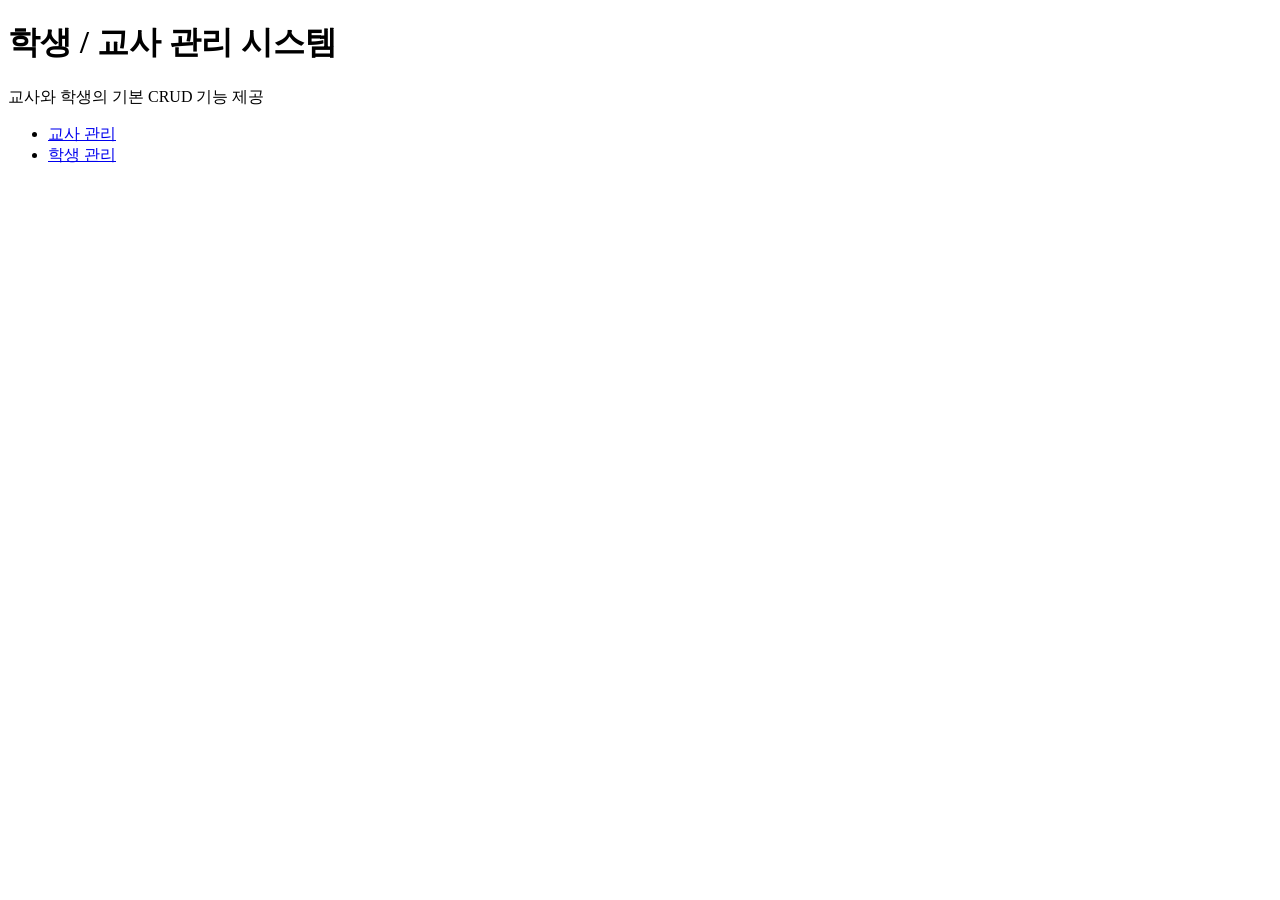
<file: src/main/resources/templates/index.html>
<!DOCTYPE html>
<html lang="ko" xmlns:th="http://www.thymeleaf.org">
<head>
    <meta charset="UTF-8">
    <title>소개란</title>
    <link rel="stylesheet" th:href="@{/styles.css}"/>
</head>
<body>
    <h1>학생 / 교사 관리 시스템</h1>
    <p>교사와 학생의 기본 CRUD 기능 제공</p>
    <ul>
        <li>
            <a href="/teachers">교사 관리</a>
        </li>
        <li>
            <a href="/students">학생 관리</a>
        </li>
    </ul>
</body>
</html>
</file>
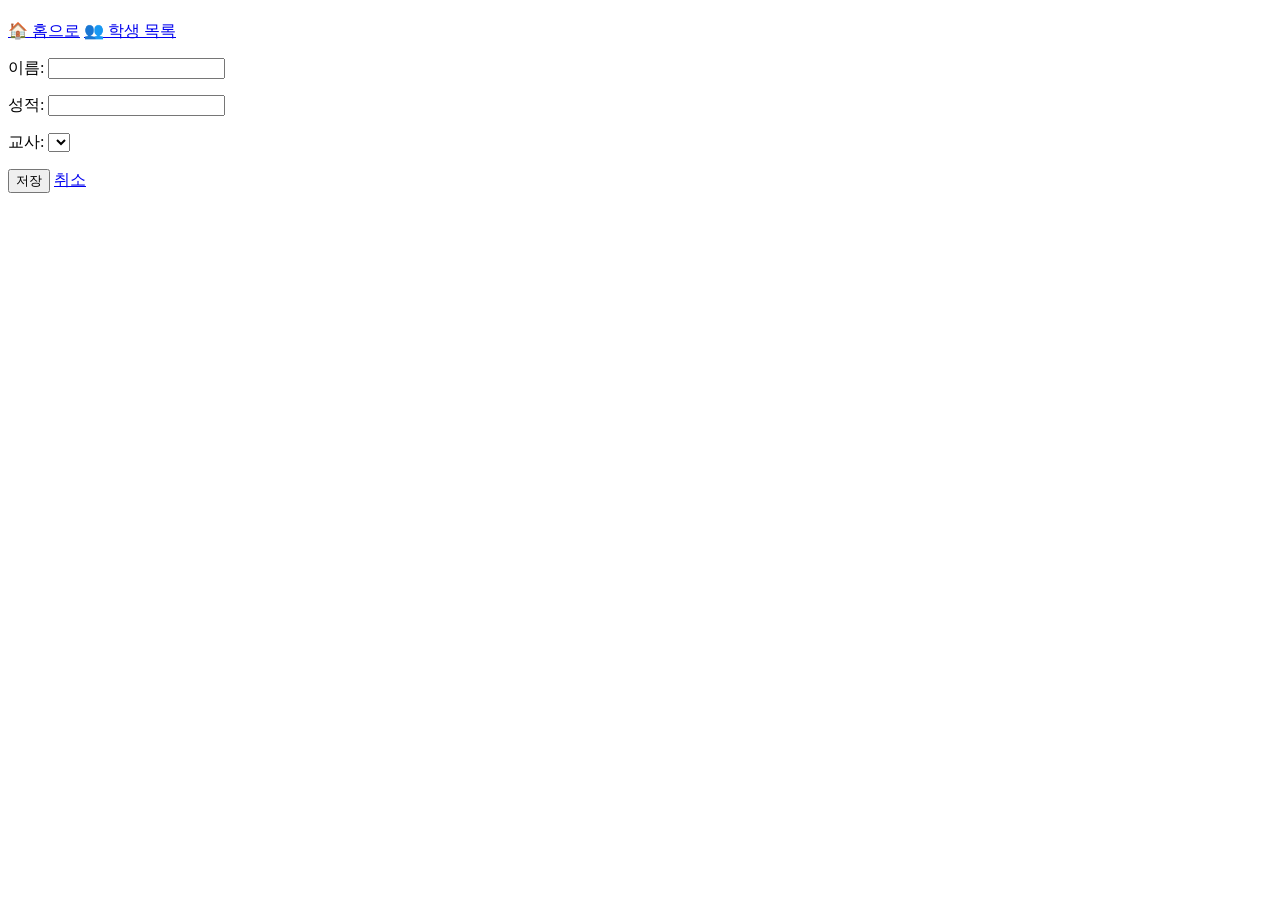
<file: src/main/resources/templates/student-form.html>
<!DOCTYPE html>
<html lang="ko" xmlns:th="http://www.thymeleaf.org">
<head>
    <meta charset="UTF-8">
    <title th:text="${student.id} == null ? '➕ 학생 등록' : '✏️ 학생 수정'"></title>
    <link rel="stylesheet" th:href="@{/styles.css}"/>
</head>
<body>
<h1 th:text="${student.id} == null ? '➕ 학생 등록' : '✏️ 학생 수정'"></h1>

<p>
    <a href="/">🏠 홈으로</a>
    <a href="/students">👥 학생 목록</a>
</p>

<form th:action="${student.id} == null ? @{/students/add} : @{/students/edit}" th:object="${student}" method="post">
    <input type="hidden" th:field="*{id}">
    <p><label>이름: <input type="text" th:field="*{name}" required/></label></p>
    <p><label>성적: <input type="text" th:field="*{score}" required/></label></p>
    <p>
        <label>
            교사:
            <select th:field="*{teacherId}" required>
                <option th:each="teacher: ${teachers}" th:value="${teacher.id}" th:text="${teacher.name}"></option>
            </select>
        </label>
    </p>
    <p>
        <button type="submit">저장</button>
        <a href="/students">취소</a>
    </p>
</form>
</body>
</html>
</file>
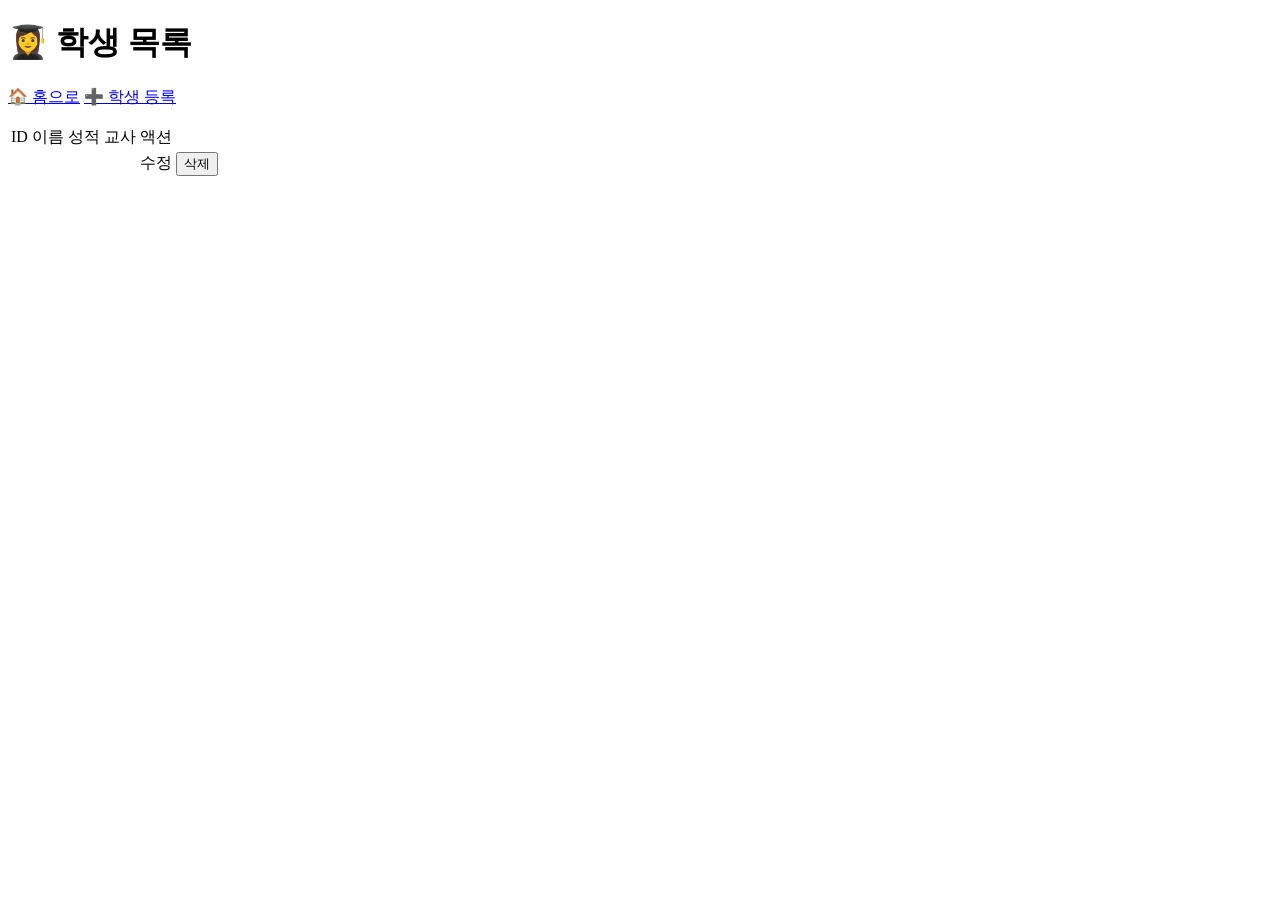
<file: src/main/resources/templates/student-list.html>
<!DOCTYPE html>
<html lang="ko" xmlns:th="http://www.thymeleaf.org">
<head>
    <meta charset="UTF-8">
    <title>👩‍🎓 학생 목록</title>
    <link rel="stylesheet" th:href="@{/styles.css}"/>
</head>
<body>
<h1>👩‍🎓 학생 목록</h1>

<p>
    <a href="/">🏠 홈으로</a>
    <a href="/students/add">➕ 학생 등록</a>
</p>

<table>
    <thead>
    <tr>
        <td>ID</td>
        <td>이름</td>
        <td>성적</td>
        <td>교사</td>
        <td>액션</td>
    </tr>
    </thead>
    <tbody th:each="student: ${students}">
    <tr>
        <td th:text="${student.id}"></td>
        <td th:text="${student.name}"></td>
        <td th:text="${student.score}"></td>
        <td th:text="${student.teacherName} ?: '-'"></td>
        <td>
            <a th:href="@{'/students/edit/' + ${student.id}}">수정</a>
            <form th:action="@{'/students/delete/' + ${student.id}}" method="post" style="display:inline;">
                <button type="submit">삭제</button>
            </form>
        </td>
    </tr>
    </tbody>
</table>
</body>
</html>
</file>
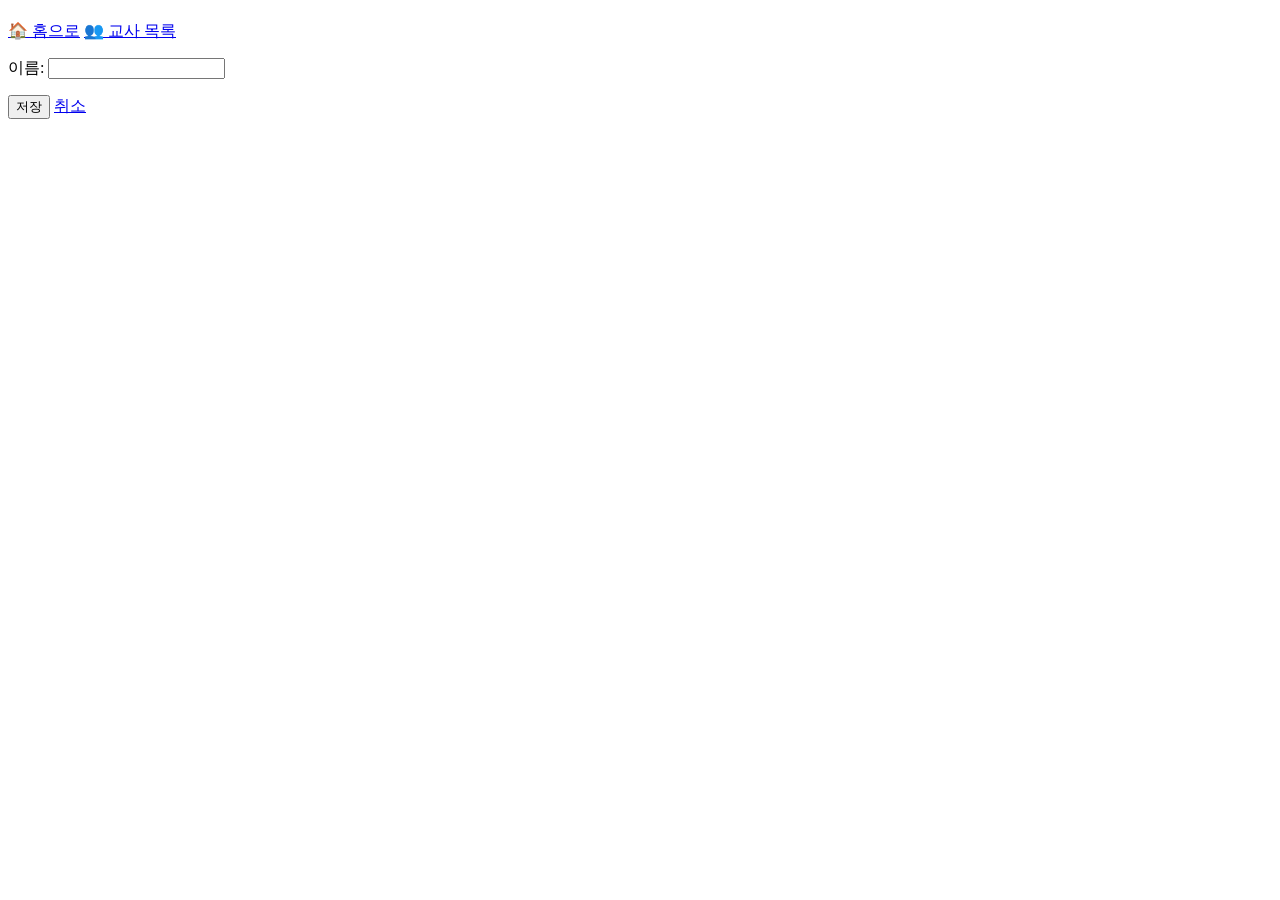
<file: src/main/resources/templates/teacher-form.html>
<!DOCTYPE html>
<html lang="ko" xmlns:th="http://www.thymeleaf.org">
<head>
    <meta charset="UTF-8">
    <title th:text="${teacher.id} == null ? '➕ 교사 등록' : '✏️ 교사 수정'"></title>
    <link rel="stylesheet" th:href="@{/styles.css}"/>
</head>
<body>
<h1 th:text="${teacher.id} == null ? '➕ 교사 등록' : '✏️ 교사 수정'"></h1>

<p>
    <a href="/">🏠 홈으로</a>
    <a href="/teachers">👥 교사 목록</a>
</p>

<form th:action="${teacher.id} == null ? @{/teachers/add} : @{/teachers/edit}" th:object="${teacher}" method="post">
    <input type="hidden" th:field="*{id}">
    <p><label>이름: <input type="text" th:field="*{name}" required/></label></p>
    <p>
        <button type="submit">저장</button>
        <a href="/teachers">취소</a>
    </p>
</form>
</body>
</html>
</file>
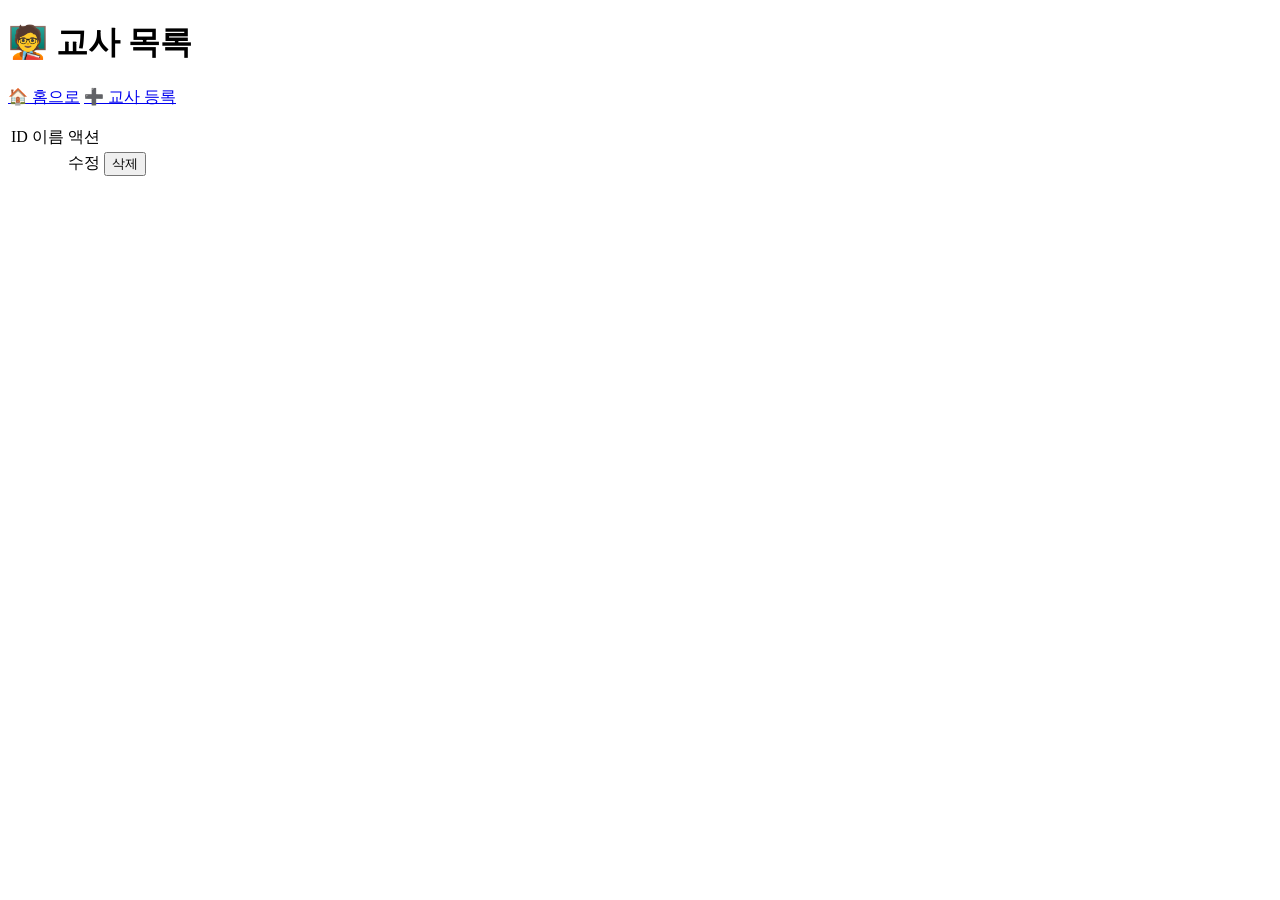
<file: src/main/resources/templates/teacher-list.html>
<!DOCTYPE html>
<html lang="ko" xmlns:th="http://www.thymeleaf.org">
<head>
    <meta charset="UTF-8">
    <title>‍🏫 교사 목록</title>
    <link rel="stylesheet" th:href="@{/styles.css}"/>
</head>
<body>
<h1>🧑‍🏫 교사 목록</h1>

<p>
    <a href="/">🏠 홈으로</a>
    <a href="/teachers/add">➕ 교사 등록</a>
</p>

<table>
    <thead>
    <tr>
        <td>ID</td>
        <td>이름</td>
        <td>액션</td>
    </tr>
    </thead>
    <tbody th:each="teacher: ${teachers}">
    <tr>
        <td th:text="${teacher.id}"></td>
        <td th:text="${teacher.name}"></td>
        <td>
            <a th:href="@{'/teachers/edit/' + ${teacher.id}}">수정</a>
            <form th:action="@{'/teachers/delete/' + ${teacher.id}}" method="post" style="display:inline;">
                <button type="submit">삭제</button>
            </form>
        </td>
    </tr>
    </tbody>
</table>
</body>
</html>
</file>
